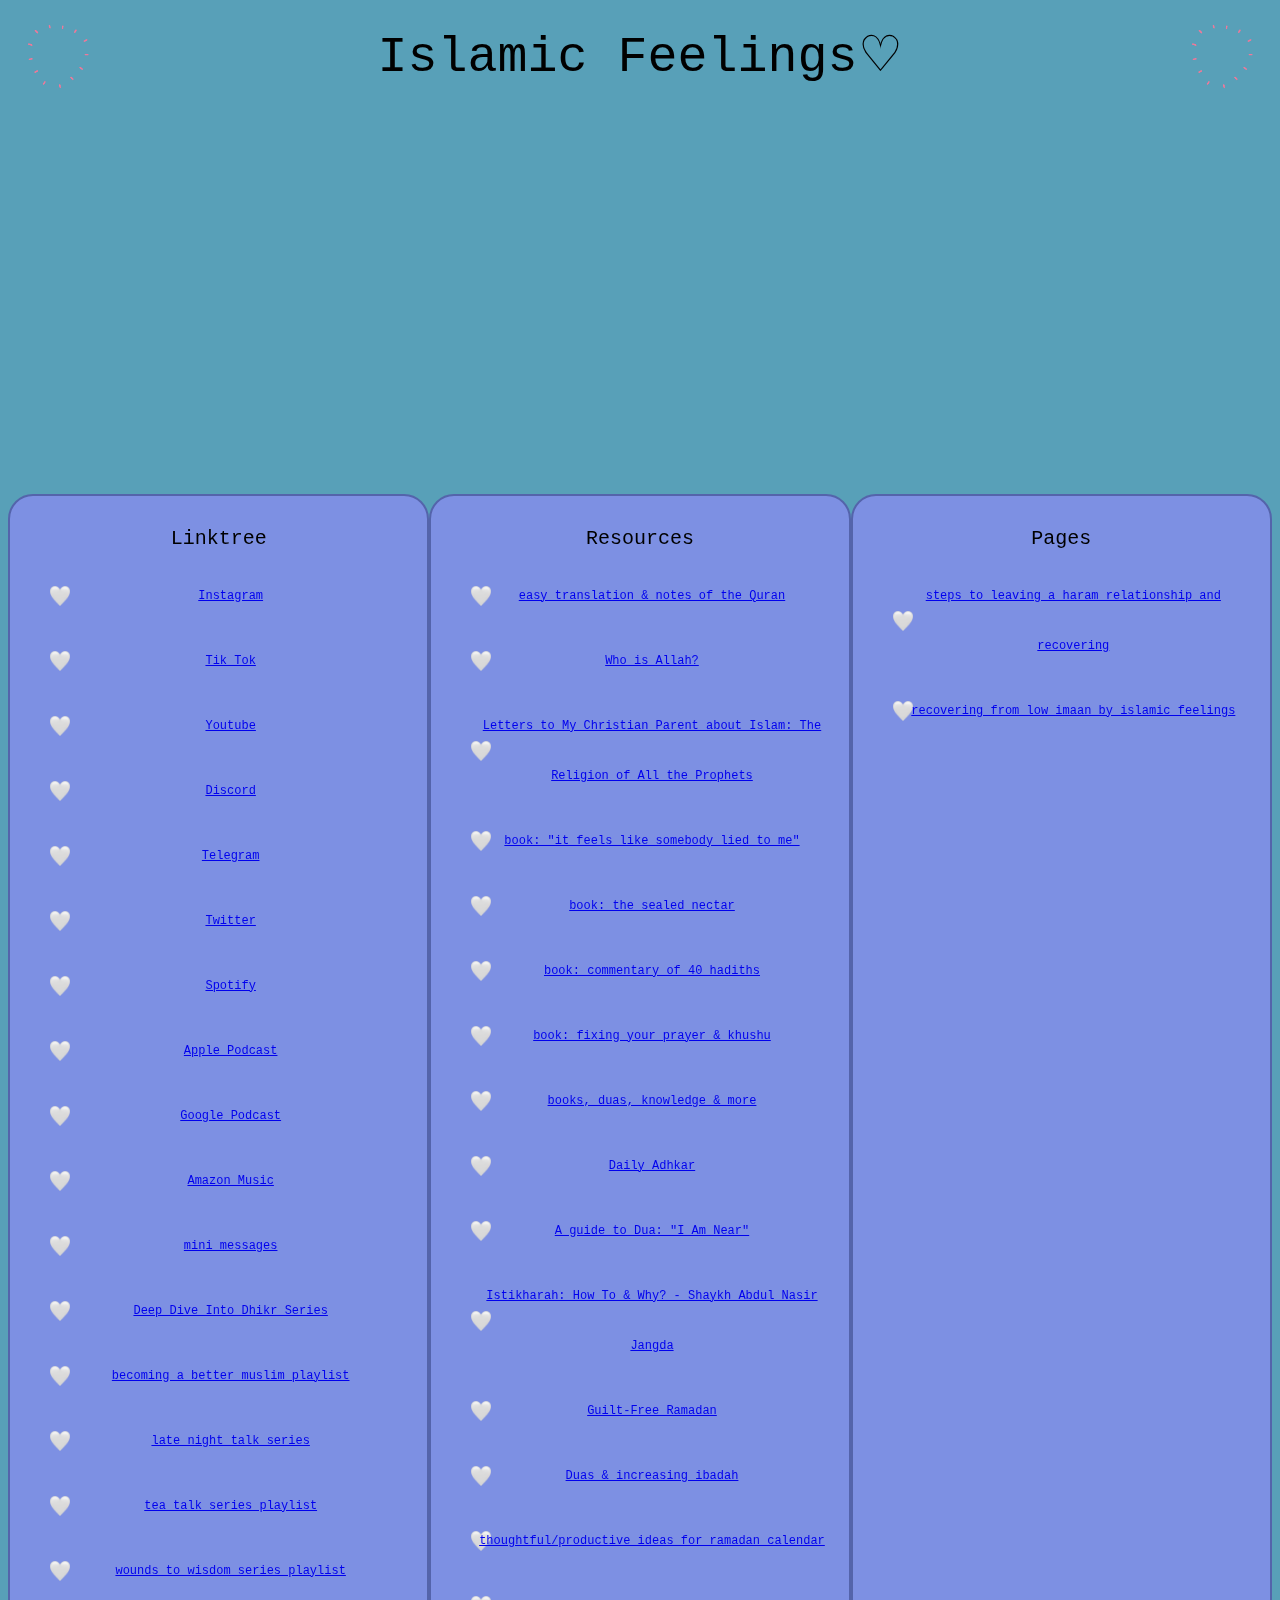
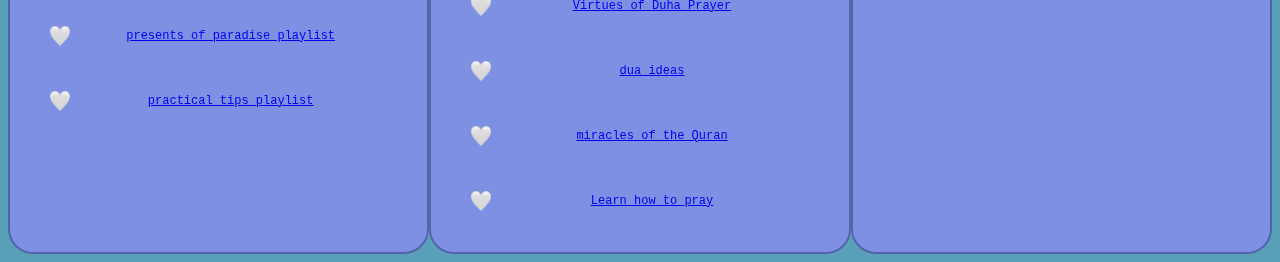
<file: index.html>
<html>
<head>
<title>Islamic Feelings</title>
<link rel="stylesheet" type= "text/css" href="style.css">

</head>
<body>
<div class="container">

<img class="floatLeft" src="heart.gif">
<img class="floatRight" src="heart.gif">
<h1>Islamic Feelings♡</h1>
</div>

<iframe style="border-radius:12px" src="https://open.spotify.com/embed/episode/5UTeSTIWu0WjHS49hArUGj?utm_source=generator" width="100%" height="352" frameBorder="0" allowfullscreen="" allow="autoplay; clipboard-write; encrypted-media; fullscreen; picture-in-picture" loading="lazy"></iframe>


<div class="container-2">
    <div class="column-one">
        <p>Linktree</p>
        <ul>
            <li><span><a href="https://www.instagram.com/invites/contact/?i=vpb33lz1riry&utm_content=kei7cat">Instagram</a></span></li>
            <li><span><a href="https://vm.tiktok.com/TTPdr79Pwq/">Tik Tok</a></span></li>
            <li><span><a href="https://youtube.com/@islamicfeelingss">Youtube</a></span></li>
            <li><span><a href="https://discord.gg/5vZy2ctV39">Discord</a></span></li>
            <li><span><a href="https://t.me/+x6l4gQn2HMgxNTAx">Telegram</a></span></li>
            <li><span><a href="https://twitter.com/islamicfeelings?t=ukNpuouohmpnC6rCbdJPcg&s=09">Twitter</a></span></li>
            <li><span><a href="https://open.spotify.com/show/12EFV4o32mv0FlkxaoMAv0?si=no-dduzCTqO0fgCf2LmiKg&utm_medium=share&utm_source=linktree">Spotify</a></span></li>
            <li><span><a href="https://podcasts.apple.com/podcast/id1633070078?app=podcast&at=1000lHKX&ct=linktree_http&itscg=30200&itsct=lt_p&ls=1&mt=2">Apple Podcast</a></span></li>
            <li><span><a href="https://podcasts.google.com/feed/aHR0cHM6Ly9hbmNob3IuZm0vcy82NDYxMjRjMC9wb2RjYXN0L3Jzcw?ep=14">Google Podcast</a></span></li>
            <li><span><a href="https://q4k0kx5j.r.us-east-1.awstrack.me/L0/https:%2F%2Fmusic.amazon.com%2Fpodcasts%2Fdc158333-768a-4669-87d7-a613a6b0c3a2/1/0100018705b7598a-ec1bf8c6-74cd-41c6-8065-7e60a9f39f04-000000/ZTSE0HXTIXTEiMFJd1ahFVzIK-8=314">Amazon Music</a></span></li>
            <li><span><a href="https://spotify.link/YSLahzlzQDb">mini messages</a></span></li>
            <li><span><a href="https://open.spotify.com/playlist/4ABCeJFb6kfbAPJZfvgoxK?si=XmQlMrggQ6OQbN3YiT9p9A&utm_medium=share&utm_source=linktree&nd=1&dlsi=6898f4c382754a20">Deep Dive Into Dhikr Series</a></span></li>
            <li><span><a href="https://open.spotify.com/playlist/6maTC348Z7Px4d5hfwlHWh?si=Qgph4CYbQpCavVleDhYQZw&utm_medium=share&utm_source=linktree">becoming a better muslim playlist</a></span></li>
            <li><span><a href="https://open.spotify.com/playlist/58ltDbjmtACaDCW5Mcu47F?app_destination=copy-link&si=ComT51r-QgWytbQi6ICLgA&utm_medium=share&utm_source=linktree">late night talk series</a></span></li>
            <li><span><a href="https://open.spotify.com/playlist/3S6Q0doFtLlVwtfp6xuSBY?si=N_kaMl2GRTSNpzpwxRsWkw&utm_medium=share&utm_source=linktree">tea talk series playlist</a></span></li>
            <li><span><a href="https://open.spotify.com/playlist/58UMbuQShkQMOVhLS31BKo?si=-hEyVQJyRw-v34F-36hSYA&utm_medium=share&utm_source=linktree">wounds to wisdom series playlist</a></span></li>
            <li><span><a href="https://open.spotify.com/playlist/0GFp5TeF23Nz5zyP79uKLI?si=S4hMoGdlQh6_TZIDuO6TQQ&utm_medium=share&utm_source=linktree">presents of paradise playlist</a></span></li>
            <li><span><a href="https://open.spotify.com/playlist/7thPgcVRhfoDbKCN6hhXGs?si=FAE49cFQR3qkc-pVK4acqg&utm_medium=share&utm_source=linktree">practical tips playlist</a></span></li>


        </ul>

    </div>


    <div class="column-two">
        <p>Resources</p>
        <ul>
            <li><a href="https://drive.google.com/file/d/1tKMo4nAtT3eLk0rZyfNhd01WmMcZCakt/view">easy translation & notes of the Quran</a></li>
            <li><a href="https://lifewithallah.com/publications/who-is-allah-online/">Who is Allah?</a></li>
            <li><a href="https://darpdfs.org/wp-content/uploads/2020/11/Letters-to-my-Christian-Parent-about-Islam-Dawud-Adib.pdf">Letters to My Christian Parent about Islam: The Religion of All the Prophets</a></li>
            <li><a href="https://www.islamunveiled.org/sites/default/files/2016-04/It%20Feels%20Like%20Somebody%20Lied%20to%20Me.pdf">book: "it feels like somebody lied to me"</a></li>
            <li><a href="https://drive.google.com/file/d/1kVip-355BXmUbidssF7vQsnXIvMXh8yp/view">book: the sealed nectar</a></li>
            <li><a href="https://drive.google.com/file/d/1kPYeZZ7QPO5QPXeuJ-ptguuw9Q0p3HtY/view">book: commentary of 40 hadiths</a></li>
            <li><a href="https://lifewithallah.com/wp-content/uploads/2022/08/Taste-The-Sweetness-Of-Salah-by-Life-With-Allah-2ndEd.pdf">book: fixing your prayer & khushu</a></li>
            <li><a href="https://lifewithallah.com/publications/">books, duas, knowledge & more</a></li>
            <li><a href="https://lifewithallah.com/publications/daily-adhkar-summary-a5/">Daily Adhkar</a></li>
            <li><a href="https://lifewithallah.com/publications/i-am-near-a7/">A guide to Dua: "I Am Near"</a></li>
            <li><a href="https://youtu.be/EEcovFTsQ4E">Istikharah: How To & Why? - Shaykh Abdul Nasir Jangda</a></li>
            <li><a href="https://drive.google.com/file/d/1tL-ewERu6A1lvTVkLzOkmRiSQ6EnnRPU/view?usp=drivesdk">Guilt-Free Ramadan</a></li>
            <li><a href="https://drive.google.com/file/d/15s6GFlRXses4HERNvBwT4RTe4HevmeMT/view?usp=drivesdk">Duas & increasing ibadah</a></li>
            <li><a href="https://drive.google.com/file/d/1cdlO1e592ZitOnUpUD2udjQX79ocB4yx/view">thoughtful/productive ideas for ramadan calendar</a></li>
            <li><a href="https://muslimmatters.org/2016/11/04/the-amazing-virtues-of-duha-prayer/">Virtues of Duha Prayer</a></li>
            <li><a href="https://drive.google.com/file/d/1su77txzEhDcVDPxIrwA2PWvbV8QH1gRV/view?usp=drivesdk">dua ideas</a></li>
            <li><a href="https://www.miracles-of-quran.com/">miracles of the Quran</a></li>
            <li><a href="https://iera.ca/new-muslim/learning-the-prayer/">Learn how to pray</a></li>
        </ul>
    </div>


    <div class="column-three">
        <p>Pages</p>
        <ul>
            <li><span><a href="https://drive.google.com/file/d/1HwGx-1EjUeAGMBjLj-YdcaI17Yi-1gvL/view?usp=sharing">steps to leaving a haram relationship and recovering</a></span></li>
            <li><span><a href="https://drive.google.com/file/d/175QoeNrTUgRLgWiKgcgNODwaTC0tj3ZL/view?usp=sharing">recovering from low imaan by islamic feelings</a></span></li>

        </ul>

    </div>
</div>

</body>
</html>
</file>
<file: style.css>
body{
  background: #58a0b8;
}



img{
  height: 100px;
  width: 100px;
}

h1{
    text-align: center;
    font-family: Rockwell, "Courier Bold", Courier, Georgia, Times, "Times New Roman", serif;
    font-size: 50px;
    font-style: normal; font-variant: normal;
    font-weight: 400;
    line-height: 100px;


}


.floatLeft{
  float: left;
}

.floatRight{
  float: right;
}


p{
  text-align: center;
  font-family: Rockwell, "Courier Bold", Courier, Georgia, Times, "Times New Roman", serif; font-size: 20px; font-style: normal; font-variant: normal; font-weight: 400; line-height: 14px;
}

ul{
  margin:0;
  padding:0 0 0 24px;
}

 li{
  text-align: center;
  list-style-image: url("heart.jpg");
  list-style: none;
  padding: 5px 5px;
  background-image: url("heart.jpg");
  background-repeat: no-repeat;
  background-position: left center;
  background-size: 20px;
  margin:5px 0;

}




/* container */
.container-2 {
    display:block;
}

/* columns */
.container-2 > * {
    padding:1rem;
}

/* tablet breakpoint */
@media (min-width:768px) {
    .container-2 {
        display: grid;
        grid-auto-rows: 1fr;
        grid-template-columns: 1fr 1fr 1fr;
    }
}



.column-one {
  border-radius: 25px;
  border: 2px solid #5464ab;
    background:#7d90e3;
    font-size: 12px;
    font-family: Rockwell, "Courier Bold", Courier, Georgia, Times, "Times New Roman", serif;
    font-style: normal; font-variant: normal;
    font-weight: 400;
    line-height: 50px;
}
.column-two {
  border-radius: 25px;
  border: 2px solid #5464ab;
    background:#7d90e3;
    font-size: 12px;
    font-family: Rockwell, "Courier Bold", Courier, Georgia, Times, "Times New Roman", serif;
    font-style: normal; font-variant: normal;
    font-weight: 400;
    line-height: 50px;
}
.column-three {
  border-radius: 25px;
  border: 2px solid #5464ab;
    background:#7d90e3;
    font-size: 12px;
    font-family: Rockwell, "Courier Bold", Courier, Georgia, Times, "Times New Roman", serif;
    font-style: normal; font-variant: normal;
    font-weight: 400;
    line-height: 50px;
}
</file>
